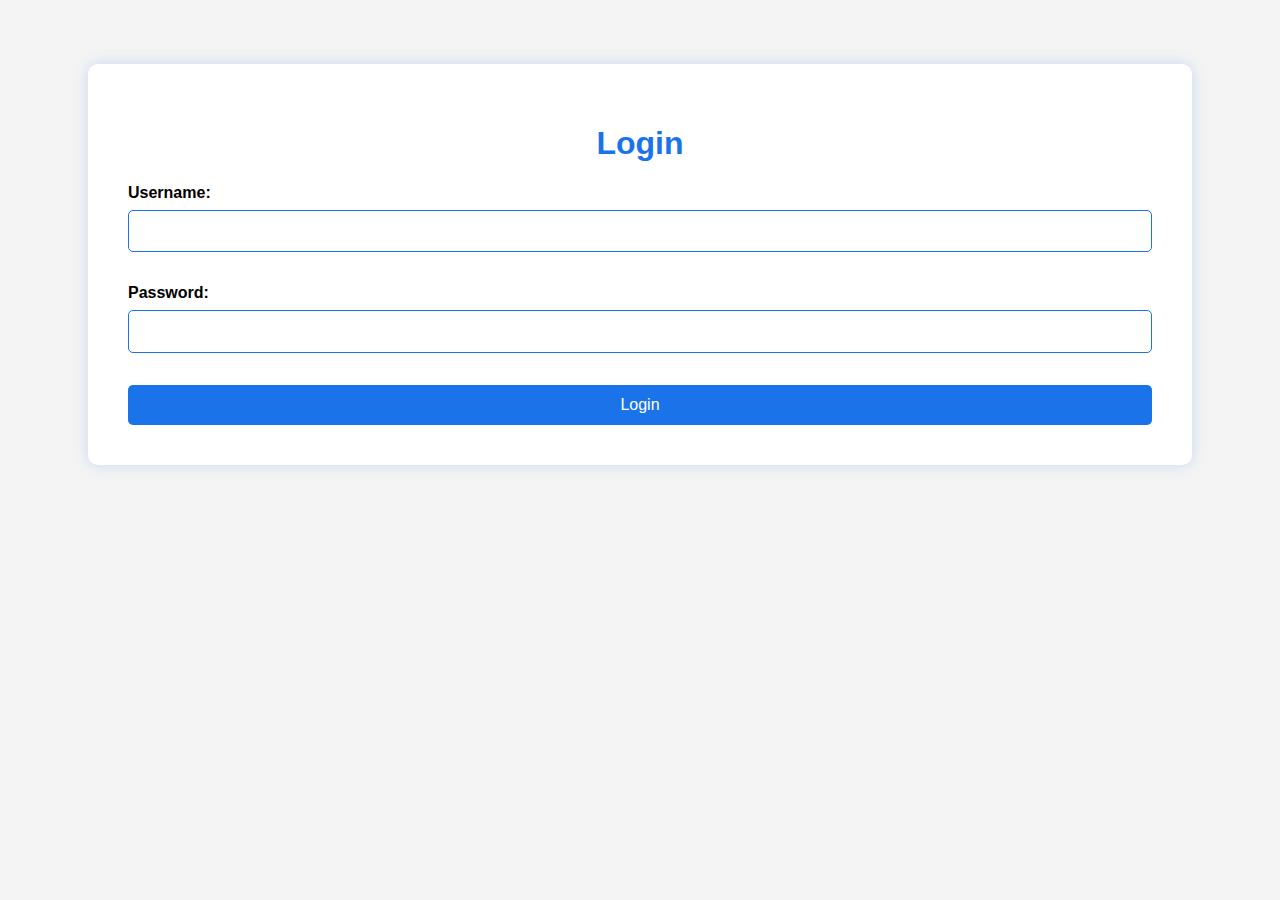
<file: manage/login.html>
<!DOCTYPE html>
<html lang="en">
<head>
    <meta charset="UTF-8">
    <meta name="viewport" content="width=device-width, initial-scale=1.0">
    <title>Login</title>
    <link rel="stylesheet" href="/manage/styles.css">
</head>
<body>
    <div class="container">
        <h1>Login</h1>
        <form id="login-form" action="/manage/login" method="POST">
            <div class="form-group">
                <label for="username">Username:</label>
                <input type="text" id="username" name="username" required>
            </div>
            <div class="form-group">
                <label for="password">Password:</label>
                <input type="password" id="password" name="password" required>
            </div>
            <button type="submit">Login</button>
        </form>
        <div id="error-message" style="color: red; display: none;"></div>
    </div>
</body>
</html>
</file>
<file: manage/styles.css>
body {
    font-family: 'Roboto', sans-serif;
    margin: 0;
    padding: 0;
    background-color: #f4f4f4;
}

.container {
    background: white;
    padding: 2.5em;
    border-radius: 10px;
    box-shadow: 0 0 15px rgba(26, 115, 232, 0.2);
    width: 80%;
    margin: 5% auto;
    text-align: center;
}

h1 {
    color: #1a73e8;
}

nav ul {
    list-style: none;
    padding: 0;
    display: flex;
    justify-content: space-around;
    align-items: center;
    margin-bottom: 2em;
}

nav ul li {
    margin: 0 1em;
}

nav ul li a {
    text-decoration: none;
    font-weight: bold;
    color: #1a73e8;
}

nav ul li a:hover {
    text-decoration: underline;
}

#buttons-container {
    display: flex;
    justify-content: flex-end;
    align-items: center;
}

#logout-button {
    background-color: red;
    color: white;
    border: none;
    border-radius: 5px;
    cursor: pointer;
    padding: 0.7em;
}

#logout-button:hover {
    background-color: darkred;
}

input[type="text"],
input[type="password"],
select {
    padding: 0.7em;
    border: 1px solid #1a73e8;
    border-radius: 5px;
    font-size: 1em;
    box-sizing: border-box;
    width: 100%;
}

label {
    font-weight: bold;
    display: block; /* Make labels block elements */
    text-align: left; /* Align text to the left */
    margin-bottom: 0.5em; /* Add some space below the labels */
}

.form-group {
    margin-bottom: 1em;
    width: 100%;
}

form {
    display: flex;
    flex-direction: column;
    gap: 1em;
    align-items: stretch; /* Ensure form elements stretch to full width */
    position: relative;
}

button[type="submit"] {
    background-color: #1a73e8;
    color: white;
    border: none;
    border-radius: 5px;
    cursor: pointer;
    padding: 0.7em 1.5em;
    font-size: 1em;
}

button[type="submit"]:hover {
    background-color: #155ab6;
}

#error-message {
    color: red;
    display: none;
}
</file>
